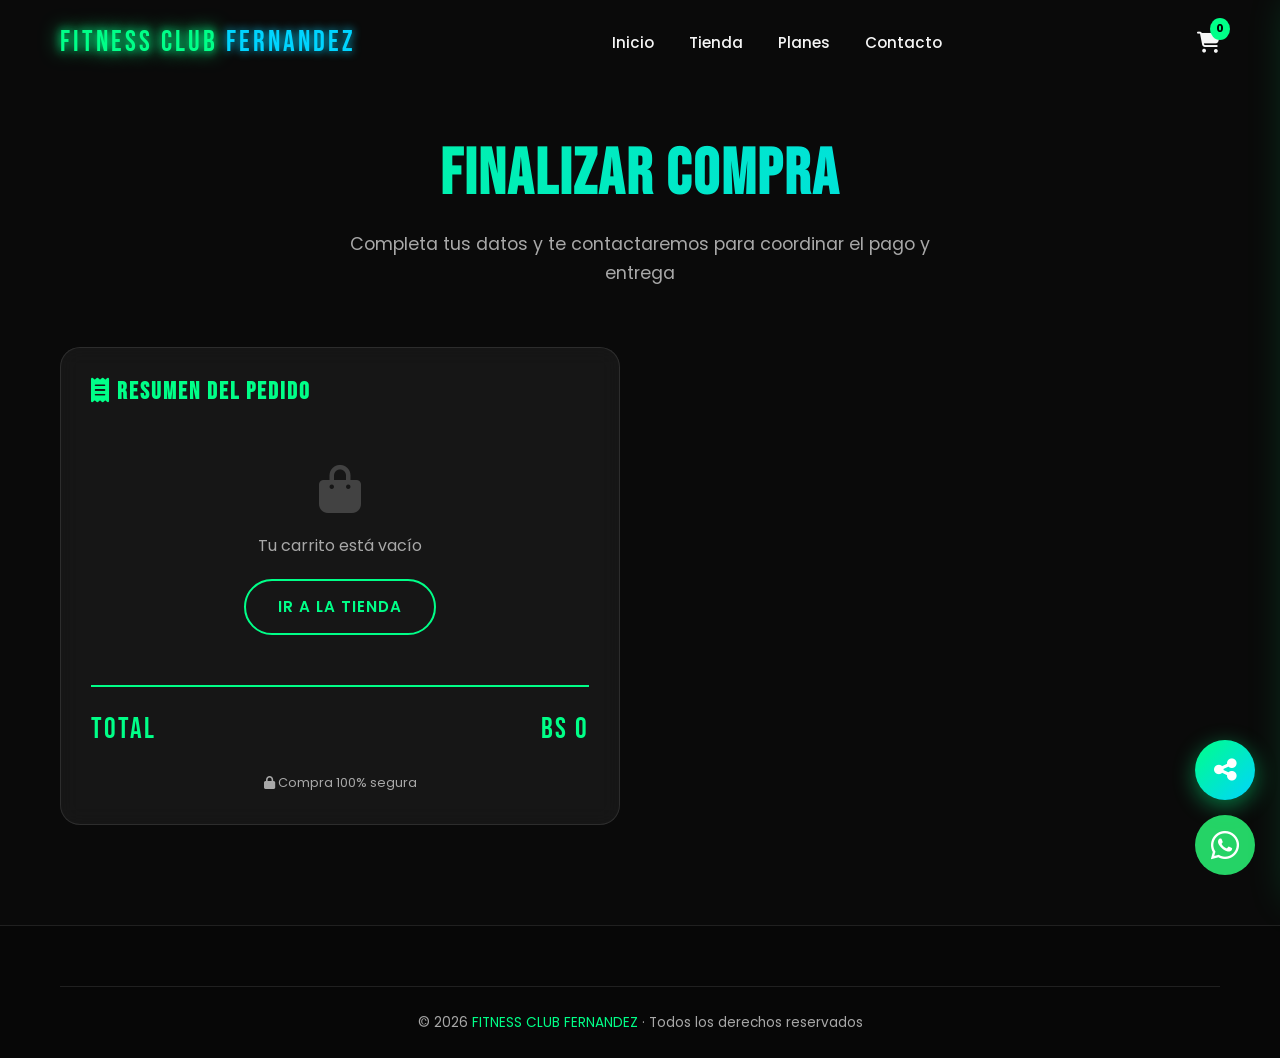
<file: checkout.html>
<!DOCTYPE html>
<html lang="es">
<head>
  <meta charset="UTF-8">
  <meta name="viewport" content="width=device-width, initial-scale=1.0, viewport-fit=cover">
  <title>Finalizar Compra | FITNESS CLUB FERNANDEZ</title>
  <meta name="description" content="Completa tu compra en la tienda Fitness Club Fernandez">
  <meta name="theme-color" content="#00ff88">
  <link rel="icon" type="image/svg+xml" href="assets/favicon.svg">

  <link rel="preconnect" href="https://fonts.googleapis.com">
  <link rel="preconnect" href="https://fonts.gstatic.com" crossorigin>
  <link href="https://fonts.googleapis.com/css2?family=Bebas+Neue&family=Poppins:wght@300;400;500;600;700&display=swap" rel="stylesheet">
  <link rel="stylesheet" href="https://cdnjs.cloudflare.com/ajax/libs/font-awesome/6.5.1/css/all.min.css">

  <link rel="stylesheet" href="css/style.css?v=julio2026">
  <link rel="stylesheet" href="css/components.css?v=julio2026">
  <link rel="stylesheet" href="css/responsive.css?v=julio2026">
</head>
<body>

  <nav class="navbar scrolled" id="navbar">
    <div class="container nav-wrap">
      <a href="index.html" class="logo">FITNESS CLUB <span>FERNANDEZ</span></a>
      <ul class="nav-links" id="navLinks">
        <li><a href="index.html">Inicio</a></li>
        <li><a href="tienda.html">Tienda</a></li>
        <li><a href="index.html#planes">Planes</a></li>
        <li><a href="index.html#contacto">Contacto</a></li>
      </ul>
      <div class="nav-right">
        <div class="cart-icon" id="cartIcon" role="button" aria-label="Carrito">
          <i class="fas fa-shopping-cart"></i>
          <span class="cart-badge" id="cartBadge">0</span>
        </div>
        <i class="fas fa-bars menu-toggle" id="menuToggle" role="button" aria-label="Menú"></i>
      </div>
    </div>
  </nav>

  <section class="section" style="padding-top:140px">
    <div class="container">
      <h2 class="section-title reveal active">Finalizar Compra</h2>
      <p class="section-subtitle reveal active">Completa tus datos y te contactaremos para coordinar el pago y entrega</p>

      <div class="checkout-grid">

        <!-- Formulario -->
        <form class="contact-form" id="checkoutForm" novalidate>
          <h3 style="color:var(--neon-green);margin-bottom:20px;font-size:1.5rem">Datos del Cliente</h3>

          <div class="form-group">
            <label for="name">Nombre completo *</label>
            <input type="text" id="name" data-validate="name" required>
            <div class="form-error">Ingresa tu nombre completo</div>
          </div>

          <div class="form-group">
            <label for="phone">Teléfono / WhatsApp *</label>
            <input type="tel" id="phone" data-validate="phone" required>
            <div class="form-error">Solo números, entre 7 y 15 dígitos</div>
          </div>

          <div class="form-group">
            <label for="email">Email *</label>
            <input type="email" id="email" data-validate="email" required>
            <div class="form-error">Email inválido</div>
          </div>

          <div class="form-group">
            <label for="address">Dirección de entrega *</label>
            <input type="text" id="address" data-validate="address" required placeholder="Zona, calle, número, referencia">
            <div class="form-error">Ingresa una dirección válida</div>
          </div>

          <div class="form-group">
            <label>Método de pago *</label>
            <div class="payment-methods">
              <label class="payment-method">
                <input type="radio" name="payment" value="qr" style="display:none">
                <i class="fas fa-qrcode"></i><span>QR</span>
              </label>
              <label class="payment-method">
                <input type="radio" name="payment" value="transferencia" style="display:none">
                <i class="fas fa-university"></i><span>Transferencia</span>
              </label>
              <label class="payment-method">
                <input type="radio" name="payment" value="efectivo" style="display:none">
                <i class="fas fa-money-bill-wave"></i><span>Efectivo</span>
              </label>
              <label class="payment-method">
                <input type="radio" name="payment" value="tarjeta" style="display:none">
                <i class="far fa-credit-card"></i><span>Tarjeta</span>
              </label>
            </div>
            <input type="hidden" id="payment" data-validate="payment" required>
            <div class="form-error" id="paymentError">Selecciona un método de pago</div>
          </div>

          <div class="form-group">
            <label for="notes">Notas adicionales</label>
            <textarea id="notes" placeholder="Instrucciones especiales de entrega..."></textarea>
          </div>

          <button type="submit" class="btn btn-primary" style="width:100%">
            <i class="fab fa-whatsapp"></i> Confirmar pedido por WhatsApp
          </button>
          <div class="form-success" id="formSuccess">
            <i class="fas fa-check-circle"></i> ¡Pedido enviado! Te contactaremos por WhatsApp.
          </div>
        </form>

        <!-- Resumen del pedido -->
        <div class="checkout-summary">
          <h3><i class="fas fa-receipt"></i> Resumen del Pedido</h3>
          <div id="checkoutItems"></div>
          <div class="checkout-total">
            <span>TOTAL</span>
            <span id="checkoutTotal">Bs 0</span>
          </div>
          <p style="color:var(--text-dim);font-size:.8rem;margin-top:20px;text-align:center">
            <i class="fas fa-lock"></i> Compra 100% segura
          </p>
        </div>

      </div>
    </div>
  </section>

  <footer>
    <div class="container">
      <div class="footer-bottom">
        © 2026 <span style="color:var(--neon-green)">FITNESS CLUB FERNANDEZ</span> · Todos los derechos reservados
      </div>
    </div>
  </footer>

  <a href="https://wa.me/59168466609?text=Quisiera%20m%C3%A1s%20informaci%C3%B3n%20sobre%20las%20clases.%20Gracias" target="_blank" rel="noopener" class="whatsapp-float" aria-label="WhatsApp">
    <i class="fab fa-whatsapp"></i>
    <span class="tooltip">¡Escríbenos!</span>
  </a>

  <!-- CART MODAL -->
  <div class="cart-overlay" id="cartOverlay"></div>
  <div class="cart-modal" id="cartModal">
    <div class="cart-header">
      <h3><i class="fas fa-shopping-cart"></i> Tu Carrito</h3>
      <span class="cart-close" id="cartClose" role="button"><i class="fas fa-times"></i></span>
    </div>
    <div class="cart-body" id="cartBody"></div>
    <div class="cart-footer">
      <div class="cart-total"><span>Total:</span><strong id="cartTotal">Bs 0</strong></div>
      <button class="cart-checkout" id="checkoutBtn" disabled style="opacity:.5;cursor:not-allowed">Ya estás en checkout</button>
    </div>
  </div>

  <script src="js/main.js?v=julio2026"></script>
  <script src="js/cart.js?v=julio2026"></script>
  <script src="js/validation.js?v=julio2026"></script>
  <script src="js/whatsapp.js?v=julio2026"></script>
  <script src="js/share.js?v=julio2026"></script>

  <!-- Script específico del checkout -->
  <script>
    document.addEventListener('DOMContentLoaded', () => {
      const cart = window.FCFCart.getAll();
      const itemsEl = document.getElementById('checkoutItems');
      const totalEl = document.getElementById('checkoutTotal');

      // Si carrito vacío, redirigir
      if (cart.length === 0) {
        itemsEl.innerHTML = `
          <div style="text-align:center;padding:40px 20px;color:var(--text-dim)">
            <i class="fas fa-shopping-bag" style="font-size:3rem;opacity:.3;margin-bottom:20px;display:block"></i>
            <p>Tu carrito está vacío</p>
            <a href="tienda.html" class="btn btn-outline" style="margin-top:20px">Ir a la tienda</a>
          </div>`;
        totalEl.textContent = 'Bs 0';
        document.getElementById('checkoutForm').style.display = 'none';
      } else {
        itemsEl.innerHTML = cart.map(i => `
          <div class="checkout-item">
            <span>${i.name} × ${i.qty}</span>
            <strong>Bs ${i.price * i.qty}</strong>
          </div>
        `).join('');
        totalEl.textContent = `Bs ${window.FCFCart.getTotal()}`;
      }

      // Manejo métodos de pago
      document.querySelectorAll('.payment-method').forEach(m => {
        m.addEventListener('click', () => {
          document.querySelectorAll('.payment-method').forEach(x => x.classList.remove('selected'));
          m.classList.add('selected');
          const radio = m.querySelector('input');
          radio.checked = true;
          document.getElementById('payment').value = radio.value;
          document.getElementById('payment').closest('.form-group')?.classList.remove('error');
        });
      });

      // Envío del formulario → WhatsApp
      window.FCFValidation.setupFormValidation('checkoutForm', form => {
        const name = document.getElementById('name').value;
        const phone = document.getElementById('phone').value;
        const email = document.getElementById('email').value;
        const address = document.getElementById('address').value;
        const payment = document.getElementById('payment').value;
        const notes = document.getElementById('notes').value;

        const items = cart.map(i => `• ${i.name} × ${i.qty} = Bs ${i.price * i.qty}`).join('\n');
        const total = window.FCFCart.getTotal();

        // Construir el mensaje con saltos de línea reales y codificar TODO junto una sola vez
        const rawMsg =
          `*NUEVO PEDIDO - Fitness Club Fernandez*\n\n` +
          `*Cliente:* ${name}\n` +
          `*Teléfono:* ${phone}\n` +
          `*Email:* ${email}\n` +
          `*Dirección:* ${address}\n` +
          `*Pago:* ${payment}\n\n` +
          `*Productos:*\n${items}\n\n` +
          `*TOTAL: Bs ${total}*\n\n` +
          (notes ? `*Notas:* ${notes}` : '');
        const msg = encodeURIComponent(rawMsg);

        const successMsg = document.getElementById('formSuccess');
        successMsg.classList.add('show');

        setTimeout(() => {
          // Selector: el cliente elige a qué asesora enviar el pedido.
          // El carrito se vacía solo cuando confirma un contacto.
          window.FCFWhatsApp.open(rawMsg, () => window.FCFCart.clear());
        }, 800);
      });
    });
  </script>
</body>
</html>
</file>
<file: css/style.css>
/* =========================================
   FITNESS CLUB FERNANDEZ - Base Styles
   Variables, reset, tipografía, utilidades
========================================= */

/* Reset */
*,*::before,*::after{margin:0;padding:0;box-sizing:border-box}

/* Variables */
:root{
  --bg:#0a0a0a;
  --bg-2:#111;
  --bg-3:#080808;
  --neon-green:#00ff88;
  --neon-blue:#00d4ff;
  --neon-pink:#ff00ff;
  --text:#f5f5f5;
  --text-dim:#a8a8a8;
  --glass:rgba(255,255,255,.05);
  --glass-border:rgba(255,255,255,.1);
  --shadow-green:0 0 20px rgba(0,255,136,.5);
  --shadow-blue:0 0 20px rgba(0,212,255,.5);
  --danger:#ff4444;
  --whatsapp:#25D366;
}

/* Base */
html{scroll-behavior:smooth;overflow-x:hidden}
body{
  font-family:'Poppins',sans-serif;
  background:var(--bg);
  color:var(--text);
  overflow-x:hidden;
  width:100%;
  max-width:100%;
  line-height:1.6;
}
h1,h2,h3,h4{font-family:'Bebas Neue',sans-serif;letter-spacing:2px;line-height:1.1}
a{color:inherit;text-decoration:none}
img{max-width:100%;display:block}
button{font-family:inherit;cursor:pointer;border:none;background:none;color:inherit}
ul{list-style:none}

/* Scrollbar */
::-webkit-scrollbar{width:10px}
::-webkit-scrollbar-track{background:#0a0a0a}
::-webkit-scrollbar-thumb{background:linear-gradient(var(--neon-green),var(--neon-blue));border-radius:5px}

/* Utilidades / layout */
.container{max-width:1200px;margin:0 auto;padding:0 20px}
.section{padding:100px 0;position:relative}
.section-alt{background:var(--bg-3)}

.section-title{
  font-size:clamp(2.5rem,5vw,4rem);
  text-align:center;
  margin-bottom:20px;
  background:linear-gradient(90deg,var(--neon-green),var(--neon-blue));
  -webkit-background-clip:text;background-clip:text;
  -webkit-text-fill-color:transparent;
}
.section-subtitle{
  text-align:center;color:var(--text-dim);
  font-size:1.1rem;margin-bottom:60px;
  max-width:600px;margin-left:auto;margin-right:auto;
}

/* Animaciones globales */
@keyframes fadeIn{from{opacity:0;transform:translateY(20px)}to{opacity:1;transform:translateY(0)}}
@keyframes float{0%,100%{transform:translateY(0)}50%{transform:translateY(-10px)}}
@keyframes shine{to{background-position:200% center}}
@keyframes bounce{0%,100%{transform:translate(-50%,0)}50%{transform:translate(-50%,-15px)}}
@keyframes cursor-blink{0%,49%{opacity:1}50%,100%{opacity:0}}
@keyframes blink{
  0%,100%{box-shadow:0 0 15px var(--neon-green)}
  50%{box-shadow:0 0 30px var(--neon-blue),0 0 50px var(--neon-green)}
}
@keyframes pulse{
  0%{box-shadow:0 0 0 0 rgba(0,255,136,.7)}
  70%{box-shadow:0 0 0 25px rgba(0,255,136,0)}
  100%{box-shadow:0 0 0 0 rgba(0,255,136,0)}
}
@keyframes waPulse{
  0%{box-shadow:0 0 0 0 rgba(37,211,102,.7)}
  70%{box-shadow:0 0 0 20px rgba(37,211,102,0)}
  100%{box-shadow:0 0 0 0 rgba(37,211,102,0)}
}
@keyframes starPop{from{transform:scale(0)}to{transform:scale(1)}}

/* Reveal animations - Progressive enhancement:
   Solo ocultamos si JS está cargado (html.js).
   Si el JS falla, el contenido sigue visible. */
.reveal,.reveal-left,.reveal-right{transition:opacity .8s ease,transform .8s ease}
html.js .reveal{opacity:0;transform:translateY(40px)}
html.js .reveal-left{opacity:0;transform:translateX(-50px)}
html.js .reveal-right{opacity:0;transform:translateX(50px)}
html.js .reveal.active,
html.js .reveal-left.active,
html.js .reveal-right.active{opacity:1;transform:translate(0,0)}
</file>
<file: css/components.css>
/* =========================================
   FITNESS CLUB FERNANDEZ - Components
   Botones, Navbar, Hero, Cards, Modals, etc.
========================================= */

/* ============ SELECTOR WHATSAPP ============ */
.wa-chooser{
  position:fixed;inset:0;z-index:3000;
  display:flex;align-items:center;justify-content:center;
  background:rgba(0,0,0,.75);backdrop-filter:blur(6px);
  opacity:0;visibility:hidden;transition:opacity .3s ease,visibility .3s ease;
  padding:20px;
}
.wa-chooser.open{opacity:1;visibility:visible}
.wa-chooser-box{
  width:100%;max-width:400px;
  background:#0d0d0d;border:1px solid var(--glass-border,rgba(255,255,255,.1));
  border-radius:18px;overflow:hidden;
  box-shadow:0 20px 60px rgba(0,0,0,.6);
  transform:translateY(20px) scale(.97);transition:transform .3s ease;
}
.wa-chooser.open .wa-chooser-box{transform:translateY(0) scale(1)}
.wa-chooser-head{
  display:flex;align-items:center;justify-content:space-between;
  padding:18px 20px;border-bottom:1px solid var(--glass-border,rgba(255,255,255,.08));
}
.wa-chooser-head h3{font-size:1.1rem;color:var(--neon-green,#00ff88);display:flex;align-items:center;gap:8px}
.wa-chooser-close{font-size:1.6rem;line-height:1;color:var(--text-dim,#888);cursor:pointer;transition:.2s}
.wa-chooser-close:hover{color:#fff}
.wa-chooser-list{padding:12px}
.wa-contact{
  width:100%;display:flex;align-items:center;gap:14px;
  background:rgba(255,255,255,.03);border:1px solid var(--glass-border,rgba(255,255,255,.08));
  border-radius:12px;padding:14px 16px;margin-bottom:10px;cursor:pointer;
  transition:.25s;text-align:left;
}
.wa-contact:last-child{margin-bottom:0}
.wa-contact:hover{
  background:rgba(0,255,136,.08);border-color:var(--neon-green,#00ff88);
  transform:translateX(3px);
}
.wa-contact-icon{
  width:44px;height:44px;flex-shrink:0;border-radius:50%;
  background:#25D366;color:#fff;font-size:1.3rem;
  display:flex;align-items:center;justify-content:center;
}
.wa-contact-info{display:flex;flex-direction:column;flex:1;min-width:0}
.wa-contact-name{color:#fff;font-weight:600;font-size:1rem}
.wa-contact-number{color:var(--text-dim,#888);font-size:.85rem}
.wa-contact-arrow{color:var(--neon-green,#00ff88);font-size:.9rem}

/* ============ BOTONES ============ */
.btn{
  display:inline-block;padding:14px 32px;
  border-radius:50px;font-weight:600;
  text-transform:uppercase;letter-spacing:1px;
  transition:.3s;cursor:pointer;font-size:.95rem;
}
.btn-primary{
  background:linear-gradient(90deg,var(--neon-green),var(--neon-blue));
  color:#000;box-shadow:var(--shadow-green);
}
.btn-primary:hover{transform:translateY(-3px);box-shadow:0 0 30px rgba(0,255,136,.8)}
.btn-outline{
  border:2px solid var(--neon-green);
  color:var(--neon-green);
  background:transparent;
}
.btn-outline:hover{background:var(--neon-green);color:#000;box-shadow:var(--shadow-green)}
.btn-pulse{animation:pulse 2s infinite}

/* ============ NAVBAR ============ */
.navbar{
  position:fixed;top:0;left:0;width:100%;
  padding:20px 0;z-index:1000;
  transition:.3s ease;
  background:transparent;
}
.navbar.scrolled{
  background:rgba(10,10,10,.95);
  backdrop-filter:blur(10px);
  padding:14px 0;
  box-shadow:0 2px 30px rgba(0,255,136,.2);
}
.nav-wrap{display:flex;align-items:center;justify-content:space-between}
.logo{
  font-family:'Bebas Neue',sans-serif;
  font-size:1.8rem;letter-spacing:3px;
  color:var(--neon-green);
  text-shadow:0 0 10px var(--neon-green),0 0 20px var(--neon-green);
}
.logo span{color:var(--neon-blue);text-shadow:0 0 10px var(--neon-blue)}
.nav-links{display:flex;gap:35px}
.nav-links a{font-weight:500;font-size:.95rem;position:relative;transition:.3s}
.nav-links a::after{
  content:'';position:absolute;bottom:-6px;left:0;
  width:0;height:2px;
  background:linear-gradient(90deg,var(--neon-green),var(--neon-blue));
  transition:.3s;box-shadow:var(--shadow-green);
}
.nav-links a:hover,.nav-links a.active{color:var(--neon-green)}
.nav-links a:hover::after,.nav-links a.active::after{width:100%}
.nav-cta{
  padding:10px 22px;border-radius:50px;
  background:linear-gradient(90deg,var(--neon-green),var(--neon-blue));
  color:#000;font-weight:700;font-size:.85rem;
  text-transform:uppercase;letter-spacing:1px;
  animation:blink 2s infinite;
}
.cart-icon{position:relative;font-size:1.3rem;color:var(--text);cursor:pointer;transition:.3s}
.cart-icon:hover{color:var(--neon-green);text-shadow:var(--shadow-green)}
.cart-badge{
  position:absolute;top:-8px;right:-10px;
  background:var(--neon-green);color:#000;
  font-size:.7rem;font-weight:700;
  padding:2px 6px;border-radius:50%;
  min-width:18px;text-align:center;
}
.nav-right{display:flex;align-items:center;gap:25px}
.menu-toggle{display:none;font-size:1.5rem;cursor:pointer;color:var(--neon-green)}

/* ============ HERO ============ */
.hero{
  min-height:100vh;
  display:flex;align-items:center;justify-content:center;
  position:relative;overflow:hidden;
  background:radial-gradient(ellipse at top,#0a1a14 0%,#0a0a0a 50%,#000 100%);
}
#particles-canvas{position:absolute;top:0;left:0;width:100%;height:100%;z-index:1}
.hero-content{position:relative;z-index:2;text-align:center;padding:0 20px;max-width:1000px}
.hero h1{
  font-size:clamp(2.5rem,7vw,6rem);
  margin-bottom:20px;line-height:1;
  background:linear-gradient(90deg,#fff,var(--neon-green),var(--neon-blue),#fff);
  background-size:200% auto;
  -webkit-background-clip:text;background-clip:text;
  -webkit-text-fill-color:transparent;
  animation:shine 4s linear infinite;
}
.hero .typed{display:inline-block;min-height:1.2em}
.hero .cursor{
  display:inline-block;width:4px;background:var(--neon-green);
  margin-left:5px;animation:cursor-blink 1s infinite;
  box-shadow:var(--shadow-green);
}
.hero p{
  font-size:clamp(1rem,2vw,1.3rem);
  color:var(--text-dim);
  margin-bottom:40px;max-width:700px;margin-left:auto;margin-right:auto;
}
.hero-cta{display:flex;gap:20px;justify-content:center;flex-wrap:wrap}
.hero-scroll{
  position:absolute;bottom:30px;left:50%;transform:translateX(-50%);
  color:var(--neon-green);font-size:1.5rem;
  animation:bounce 2s infinite;z-index:2;
}

/* ============ STATS ============ */
.stats{
  background:linear-gradient(135deg,#0a0a0a 0%,#0a1a14 100%);
  padding:60px 0;border-top:1px solid var(--glass-border);border-bottom:1px solid var(--glass-border);
}
.stats-grid{display:grid;grid-template-columns:repeat(auto-fit,minmax(200px,1fr));gap:30px;text-align:center}
.stat-item{padding:20px}
.stat-item i{font-size:2.5rem;color:var(--neon-green);margin-bottom:10px;text-shadow:var(--shadow-green)}
.stat-number{
  font-family:'Bebas Neue',sans-serif;font-size:3.5rem;
  background:linear-gradient(90deg,var(--neon-green),var(--neon-blue));
  -webkit-background-clip:text;background-clip:text;
  -webkit-text-fill-color:transparent;
}
.stat-label{color:var(--text-dim);text-transform:uppercase;letter-spacing:2px;font-size:.9rem}

/* ============ FLIP CARDS (CLASES) ============ */
.classes-grid{display:grid;grid-template-columns:repeat(auto-fit,minmax(280px,1fr));gap:30px}
.flip-card{height:380px;perspective:1500px}
.flip-inner{
  position:relative;width:100%;height:100%;
  transition:transform .8s cubic-bezier(.4,.2,.2,1);
  transform-style:preserve-3d;
}
.flip-card:hover .flip-inner{transform:rotateY(180deg)}
.flip-front,.flip-back{
  position:absolute;width:100%;height:100%;
  backface-visibility:hidden;border-radius:20px;padding:30px;
  display:flex;flex-direction:column;justify-content:center;align-items:center;
  text-align:center;background:var(--glass);
  backdrop-filter:blur(10px);border:1px solid var(--glass-border);
}
.flip-front{background:linear-gradient(135deg,rgba(0,255,136,.05),rgba(0,212,255,.05))}
.flip-back{
  transform:rotateY(180deg);
  background:linear-gradient(135deg,rgba(0,255,136,.15),rgba(0,212,255,.15));
  border-color:var(--neon-green);box-shadow:var(--shadow-green);
}
.flip-front i{font-size:5rem;color:var(--neon-green);margin-bottom:20px;text-shadow:var(--shadow-green);animation:float 3s ease-in-out infinite}
.flip-front h3{font-size:2rem;color:var(--text);margin-bottom:10px}
.flip-front p{color:var(--text-dim);font-size:.95rem}
.flip-back h3{font-size:1.8rem;color:var(--neon-green);margin-bottom:20px}
.flip-back .info-row{
  display:flex;justify-content:space-between;width:100%;
  padding:8px 0;border-bottom:1px solid var(--glass-border);font-size:.9rem;
}
.flip-back .info-row:last-child{border:none}
.flip-back .info-row span:first-child{color:var(--text-dim)}
.flip-back .info-row span:last-child{color:var(--neon-blue);font-weight:600}

/* ============ HORARIO ============ */
.schedule-filters{display:flex;gap:12px;justify-content:center;flex-wrap:wrap;margin-bottom:40px}
.filter-btn{
  padding:10px 24px;border:2px solid var(--glass-border);border-radius:50px;
  color:var(--text-dim);font-weight:500;font-size:.9rem;transition:.3s;
}
.filter-btn:hover,.filter-btn.active{border-color:var(--neon-green);color:var(--neon-green);box-shadow:var(--shadow-green)}
.schedule-grid{
  display:grid;grid-template-columns:80px repeat(7,1fr);gap:8px;
  background:var(--glass);backdrop-filter:blur(10px);
  border:1px solid var(--glass-border);border-radius:20px;
  padding:20px;overflow-x:auto;
}
.schedule-cell{padding:14px 8px;text-align:center;font-size:.85rem;border-radius:8px;transition:.3s;min-width:80px}
.schedule-cell.header{
  background:linear-gradient(135deg,rgba(0,255,136,.1),rgba(0,212,255,.1));
  font-family:'Bebas Neue',sans-serif;letter-spacing:2px;font-size:1rem;color:var(--neon-green);
}
.schedule-cell.time{background:rgba(255,255,255,.03);font-weight:600;color:var(--neon-blue);font-size:.8rem;text-transform:uppercase}
.schedule-cell.class-cell{background:rgba(255,255,255,.03);cursor:pointer;font-size:.75rem}
.schedule-cell.class-cell:hover{
  background:linear-gradient(135deg,var(--neon-green),var(--neon-blue));
  color:#000;font-weight:700;transform:scale(1.05);box-shadow:var(--shadow-green);
}
.schedule-cell.empty{background:transparent;color:#333}
.schedule-cell.hidden{opacity:.15;pointer-events:none}
.class-zumba{border-left:3px solid var(--neon-pink)}
.class-aerobic{border-left:3px solid var(--neon-blue)}
.class-fitness{border-left:3px solid var(--neon-green)}
.class-funcional{border-left:3px solid #ffaa00}

/* ============ TIENDA (PRODUCT CARDS) ============ */
.shop-grid{display:grid;grid-template-columns:repeat(auto-fill,minmax(250px,1fr));gap:25px}
.product-card{
  background:var(--glass);backdrop-filter:blur(10px);
  border:1px solid var(--glass-border);border-radius:20px;
  overflow:hidden;transition:.3s;display:flex;flex-direction:column;
}
.product-card:hover{transform:translateY(-8px);border-color:var(--neon-green);box-shadow:0 10px 40px rgba(0,255,136,.2)}
.product-img{height:200px;background:#111;display:flex;align-items:center;justify-content:center;position:relative;overflow:hidden}
.product-img img{width:100%;height:100%;object-fit:cover;transition:.5s}
.product-card:hover .product-img img{transform:scale(1.1)}
.product-badge{
  position:absolute;top:12px;left:12px;background:var(--neon-green);color:#000;
  padding:4px 10px;border-radius:50px;font-size:.7rem;font-weight:700;
  text-transform:uppercase;letter-spacing:1px;
}
.product-body{padding:20px;flex:1;display:flex;flex-direction:column}
.product-cat{font-size:.7rem;color:var(--neon-blue);text-transform:uppercase;letter-spacing:2px;margin-bottom:6px}
.product-name{font-size:1.15rem;font-weight:600;margin-bottom:8px;color:var(--text)}
.product-desc{font-size:.85rem;color:var(--text-dim);margin-bottom:15px;flex:1}
.product-price{
  font-family:'Bebas Neue',sans-serif;font-size:1.6rem;color:var(--neon-green);
  letter-spacing:2px;margin-bottom:12px;
}
.product-price small{font-size:.9rem;color:var(--text-dim)}
.btn-add{
  width:100%;padding:11px;border-radius:50px;background:transparent;
  border:2px solid var(--neon-green);color:var(--neon-green);
  font-weight:600;font-size:.85rem;text-transform:uppercase;letter-spacing:1px;transition:.3s;
}
.btn-add:hover{background:var(--neon-green);color:#000;box-shadow:var(--shadow-green)}

/* ============ PLANES ============ */
.plans-grid{display:grid;grid-template-columns:repeat(auto-fit,minmax(280px,1fr));gap:30px;align-items:stretch}
.plan-card{
  background:var(--glass);backdrop-filter:blur(10px);
  border:1px solid var(--glass-border);border-radius:20px;padding:40px 30px;
  text-align:center;transition:.4s;position:relative;display:flex;flex-direction:column;
}
.plan-card:hover{transform:translateY(-15px);border-color:var(--neon-green);box-shadow:0 20px 50px rgba(0,255,136,.25)}
.plan-card.featured{
  border:2px solid var(--neon-green);
  background:linear-gradient(135deg,rgba(0,255,136,.08),rgba(0,212,255,.08));
  box-shadow:var(--shadow-green);transform:scale(1.03);
}
.plan-card.featured:hover{transform:scale(1.03) translateY(-15px)}
.plan-badge{
  position:absolute;top:-12px;left:50%;transform:translateX(-50%);
  background:linear-gradient(90deg,var(--neon-green),var(--neon-blue));
  color:#000;padding:6px 18px;border-radius:50px;
  font-size:.75rem;font-weight:700;text-transform:uppercase;letter-spacing:2px;
}
.plan-name{font-size:2rem;color:var(--text);margin-bottom:10px}
.plan-desc{color:var(--text-dim);font-size:.9rem;margin-bottom:25px}
.plan-price{
  font-family:'Bebas Neue',sans-serif;font-size:4rem;
  background:linear-gradient(90deg,var(--neon-green),var(--neon-blue));
  -webkit-background-clip:text;background-clip:text;
  -webkit-text-fill-color:transparent;line-height:1;margin-bottom:8px;
}
.plan-price small{font-size:1rem;color:var(--text-dim);-webkit-text-fill-color:var(--text-dim)}
.plan-period{color:var(--text-dim);font-size:.85rem;margin-bottom:30px}
.plan-features{text-align:left;margin-bottom:30px;flex:1}
.plan-features li{padding:10px 0;color:var(--text-dim);font-size:.9rem;display:flex;align-items:center;gap:10px}
.plan-features li i{color:var(--neon-green);text-shadow:var(--shadow-green);font-size:.9rem}
.plan-features li.disabled{opacity:.4;text-decoration:line-through}
.plan-features li.disabled i{color:#555;text-shadow:none}

/* ---- Pago por sesión (clase suelta) ---- */
.dropin-banner{
  margin-top:40px;display:flex;align-items:center;gap:30px;flex-wrap:wrap;
  background:linear-gradient(135deg,rgba(0,255,136,.09),rgba(0,212,255,.05));
  border:1px solid var(--neon-green);border-radius:20px;
  padding:30px 35px;position:relative;overflow:hidden;
  box-shadow:0 12px 40px rgba(0,0,0,.35);
}
.dropin-icon{
  width:70px;height:70px;flex-shrink:0;border-radius:50%;
  background:var(--neon-green);color:#000;font-size:1.8rem;
  display:flex;align-items:center;justify-content:center;
  box-shadow:0 0 25px rgba(0,255,136,.5);
}
.dropin-info{flex:1;min-width:240px}
.dropin-tag{
  display:inline-block;background:rgba(0,255,136,.15);color:var(--neon-green);
  font-size:.72rem;font-weight:600;text-transform:uppercase;letter-spacing:1px;
  padding:5px 13px;border-radius:50px;margin-bottom:12px;
}
.dropin-info h3{font-size:1.6rem;color:var(--text,#fff);margin-bottom:8px}
.dropin-info p{color:var(--text-dim);font-size:.95rem;max-width:440px;line-height:1.5}
.dropin-price{
  display:flex;flex-direction:column;align-items:center;gap:10px;
  text-align:center;min-width:200px;
}
.dropin-free{color:var(--neon-green);font-weight:600;font-size:.95rem}
.dropin-amount{
  font-family:'Bebas Neue',sans-serif;font-size:3rem;line-height:1;color:var(--text,#fff);
}
.dropin-amount small{font-size:1rem;color:var(--text-dim);font-weight:400}
.dropin-price .btn{width:100%}

/* ============ GALERÍA ============ */
.gallery-wrap{position:relative;border-radius:20px;overflow:hidden;border:1px solid var(--glass-border)}
.gallery-track{display:flex;transition:transform .6s ease}
.gallery-slide{
  min-width:100%;height:500px;position:relative;
  display:flex;align-items:center;justify-content:center;
  overflow:hidden;background:#080808;
}
/* Fondo borroso con la misma imagen para rellenar los lados */
.gallery-slide::before{
  content:'';position:absolute;inset:0;
  background:var(--slide-bg) center/cover no-repeat;
  filter:blur(28px) brightness(.45);
  transform:scale(1.15);z-index:0;
}
/* Imagen completa, sin recortes, centrada */
.gallery-slide img{
  position:relative;z-index:1;
  max-width:100%;max-height:100%;width:auto;height:auto;
  object-fit:contain;
  box-shadow:0 10px 40px rgba(0,0,0,.5);
}
.gallery-caption{
  position:absolute;bottom:0;left:0;right:0;z-index:2;
  background:linear-gradient(transparent,rgba(0,0,0,.9));padding:30px;
}
.gallery-caption h3{font-size:2rem;color:var(--neon-green);margin-bottom:5px}
.gallery-caption p{color:var(--text-dim)}
.gallery-arrow{
  position:absolute;top:50%;transform:translateY(-50%);
  width:50px;height:50px;border-radius:50%;
  background:rgba(0,0,0,.6);backdrop-filter:blur(10px);
  border:1px solid var(--neon-green);color:var(--neon-green);
  font-size:1.2rem;cursor:pointer;transition:.3s;z-index:5;
  display:flex;align-items:center;justify-content:center;
}
.gallery-arrow:hover{background:var(--neon-green);color:#000;box-shadow:var(--shadow-green)}
.gallery-arrow.prev{left:20px}
.gallery-arrow.next{right:20px}
.gallery-dots{display:flex;justify-content:center;gap:10px;margin-top:20px}
.gallery-dot{width:12px;height:12px;border-radius:50%;background:var(--glass-border);cursor:pointer;transition:.3s}
.gallery-dot.active{background:var(--neon-green);box-shadow:var(--shadow-green);width:30px;border-radius:6px}

/* ============ TESTIMONIOS ============ */
.testimonials-wrap{position:relative;max-width:800px;margin:0 auto}
.testimonial-track{overflow:hidden}
.testimonial-slide{
  display:none;text-align:center;padding:40px 30px;
  background:var(--glass);backdrop-filter:blur(10px);
  border:1px solid var(--glass-border);border-radius:20px;
  animation:fadeIn .6s ease;
}
.testimonial-slide.active{display:block}
.testimonial-avatar{
  width:90px;height:90px;border-radius:50%;margin:0 auto 20px;
  border:3px solid var(--neon-green);box-shadow:var(--shadow-green);overflow:hidden;
}
.testimonial-avatar img{width:100%;height:100%;object-fit:cover}
.testimonial-stars{color:#ffd700;margin-bottom:15px;font-size:1.1rem}
.testimonial-stars i{margin:0 2px;animation:starPop .3s ease}
.testimonial-text{font-size:1.1rem;color:var(--text);font-style:italic;margin-bottom:20px;line-height:1.7}
.testimonial-name{font-family:'Bebas Neue',sans-serif;font-size:1.4rem;color:var(--neon-green);letter-spacing:2px}
.testimonial-role{color:var(--text-dim);font-size:.85rem;margin-top:4px}
.testimonial-nav{display:flex;justify-content:center;gap:10px;margin-top:25px}
.test-dot{width:12px;height:12px;border-radius:50%;background:var(--glass-border);cursor:pointer;transition:.3s}
.test-dot.active{background:var(--neon-green);box-shadow:var(--shadow-green);width:30px;border-radius:6px}

/* ============ FORMULARIO CONTACTO ============ */
.contact-grid{display:grid;grid-template-columns:1fr 1fr;gap:50px;align-items:start}
.contact-info h3{font-size:2rem;margin-bottom:20px;color:var(--neon-green)}
.contact-info p{color:var(--text-dim);margin-bottom:25px}
.contact-item{display:flex;align-items:center;gap:15px;margin-bottom:18px}
.contact-item i{
  width:45px;height:45px;border-radius:50%;
  background:var(--glass);border:1px solid var(--neon-green);
  display:flex;align-items:center;justify-content:center;
  color:var(--neon-green);font-size:1.1rem;box-shadow:var(--shadow-green);
}
.contact-form{
  background:var(--glass);backdrop-filter:blur(10px);
  border:1px solid var(--glass-border);border-radius:20px;padding:30px;
}
.form-group{margin-bottom:20px;position:relative}
.form-group label{
  display:block;margin-bottom:8px;color:var(--text-dim);
  font-size:.85rem;text-transform:uppercase;letter-spacing:1px;
}
.form-group input,.form-group select,.form-group textarea{
  width:100%;padding:12px 16px;background:rgba(255,255,255,.03);
  border:1px solid var(--glass-border);border-radius:10px;
  color:var(--text);font-family:inherit;font-size:.95rem;transition:.3s;
}
.form-group input:focus,.form-group select:focus,.form-group textarea:focus{
  outline:none;border-color:var(--neon-green);box-shadow:0 0 15px rgba(0,255,136,.2);
}
.form-group input.invalid,.form-group select.invalid,.form-group textarea.invalid{
  border-color:var(--danger);box-shadow:0 0 10px rgba(255,68,68,.3);
}
.form-group input.valid,.form-group select.valid,.form-group textarea.valid{border-color:var(--neon-green)}
.form-error{color:var(--danger);font-size:.75rem;margin-top:5px;display:none}
.form-group.error .form-error{display:block}
.form-group textarea{resize:vertical;min-height:100px}
.form-success{
  background:linear-gradient(135deg,rgba(0,255,136,.15),rgba(0,212,255,.15));
  border:1px solid var(--neon-green);border-radius:10px;padding:15px;
  color:var(--neon-green);margin-top:15px;text-align:center;display:none;
}
.form-success.show{display:block;animation:fadeIn .4s ease}

/* ============ FOOTER ============ */
footer{background:#070707;padding:60px 0 25px;border-top:1px solid var(--glass-border)}
.footer-grid{display:grid;grid-template-columns:2fr 1fr 1fr 1fr;gap:40px;margin-bottom:40px}
.footer-col h4{font-size:1.3rem;color:var(--neon-green);margin-bottom:20px;letter-spacing:2px}
.footer-col p,.footer-col li{color:var(--text-dim);font-size:.9rem;margin-bottom:10px}
.footer-col li{transition:.3s;cursor:pointer}
.footer-col li:hover{color:var(--neon-green);transform:translateX(5px)}
.footer-col li i{margin-right:8px;color:var(--neon-blue)}
.social-icons{display:flex;gap:12px;margin-top:20px}
.social-icons a{
  width:42px;height:42px;border-radius:50%;
  background:var(--glass);border:1px solid var(--glass-border);
  display:flex;align-items:center;justify-content:center;
  color:var(--text);transition:.3s;
}
.social-icons a:hover{
  background:var(--neon-green);color:#000;border-color:var(--neon-green);
  box-shadow:var(--shadow-green);transform:translateY(-3px);
}
.footer-bottom{text-align:center;padding-top:25px;border-top:1px solid var(--glass-border);color:var(--text-dim);font-size:.85rem}
.footer-bottom span{color:var(--neon-green)}

/* ============ WHATSAPP FLOAT ============ */
.whatsapp-float{
  position:fixed;bottom:calc(25px + env(safe-area-inset-bottom));right:25px;
  width:60px;height:60px;border-radius:50%;
  background:var(--whatsapp);color:#fff;font-size:2rem;
  display:flex;align-items:center;justify-content:center;
  z-index:999;cursor:pointer;text-decoration:none;
  box-shadow:0 0 0 0 rgba(37,211,102,.7);
  animation:waPulse 2s infinite;
}
.whatsapp-float .tooltip{
  position:absolute;right:75px;top:50%;transform:translateY(-50%);
  background:#000;color:var(--neon-green);
  padding:8px 14px;border-radius:8px;
  font-size:.85rem;font-weight:600;white-space:nowrap;
  opacity:0;pointer-events:none;transition:.3s;
  border:1px solid var(--neon-green);
}
.whatsapp-float:hover .tooltip{opacity:1;right:80px}

/* ============ COMPARTIR (redes sociales) ============ */
.share-float{
  position:fixed;bottom:calc(100px + env(safe-area-inset-bottom));right:25px;
  width:60px;height:60px;border-radius:50%;
  border:none;cursor:pointer;z-index:999;color:#fff;font-size:1.6rem;
  display:flex;align-items:center;justify-content:center;
  background:linear-gradient(135deg,var(--neon-green),var(--neon-blue));
  box-shadow:0 6px 22px rgba(0,255,136,.45);
  transition:transform .25s ease,box-shadow .25s ease;
}
.share-float:hover{transform:scale(1.1) rotate(8deg);box-shadow:0 8px 30px rgba(0,212,255,.6)}
.share-float.active{transform:scale(1.05)}
.share-float .share-tooltip{
  position:absolute;right:75px;top:50%;transform:translateY(-50%);
  background:#000;color:var(--neon-green);border:1px solid var(--neon-green);
  padding:8px 14px;border-radius:8px;font-size:.85rem;font-weight:600;white-space:nowrap;
  opacity:0;pointer-events:none;transition:.3s;
}
.share-float:hover .share-tooltip{opacity:1;right:80px}

.share-panel{
  position:fixed;bottom:calc(172px + env(safe-area-inset-bottom));right:25px;z-index:1000;width:240px;
  background:#0d0d0d;border:1px solid var(--glass-border);border-radius:16px;
  padding:14px;box-shadow:0 20px 55px rgba(0,0,0,.65);
  opacity:0;visibility:hidden;transform:translateY(15px) scale(.95);
  transform-origin:bottom right;transition:.25s ease;
}
.share-panel.open{opacity:1;visibility:visible;transform:translateY(0) scale(1)}
.share-panel-title{
  color:var(--neon-green);font-weight:600;font-size:.9rem;
  margin-bottom:12px;padding-bottom:10px;display:flex;align-items:center;gap:8px;
  border-bottom:1px solid var(--glass-border);
}
.share-opts{display:flex;flex-direction:column;gap:8px}
.share-opt{
  display:flex;align-items:center;gap:12px;width:100%;text-align:left;
  padding:9px 10px;border-radius:10px;border:none;cursor:pointer;
  background:rgba(255,255,255,.04);color:#fff;font-size:.9rem;font-weight:500;
  text-decoration:none;font-family:inherit;transition:.2s ease;
}
.share-opt i{
  width:34px;height:34px;flex-shrink:0;border-radius:50%;color:#fff;font-size:1rem;
  display:flex;align-items:center;justify-content:center;
}
.share-opt:hover{transform:translateX(4px)}
.share-opt.wa i{background:#25D366}
.share-opt.fb i{background:#1877F2}
.share-opt.tg i{background:#229ED9}
.share-opt.x i{background:#000;border:1px solid #444}
.share-opt.copy i{background:linear-gradient(135deg,var(--neon-green),var(--neon-blue));color:#000}
.share-opt.more i{background:#333}
.share-opt.wa:hover{background:rgba(37,211,102,.15)}
.share-opt.fb:hover{background:rgba(24,119,242,.15)}
.share-opt.tg:hover{background:rgba(34,158,217,.15)}
.share-opt.x:hover{background:rgba(255,255,255,.1)}
.share-opt.copy:hover{background:rgba(0,255,136,.12)}
.share-opt.more:hover{background:rgba(255,255,255,.08)}

.share-toast{
  position:fixed;bottom:172px;right:95px;z-index:2000;
  background:#0a0a0a;color:var(--neon-green);border:1px solid var(--neon-green);
  padding:10px 16px;border-radius:10px;font-size:.85rem;font-weight:600;
  opacity:0;transform:translateY(10px);transition:.3s;pointer-events:none;
  box-shadow:0 0 20px rgba(0,255,136,.4);
}
.share-toast.show{opacity:1;transform:translateY(0)}

/* ============ CART MODAL ============ */
.cart-modal{
  position:fixed;top:0;right:-400px;
  width:380px;max-width:100%;height:100vh;
  background:#0a0a0a;border-left:1px solid var(--neon-green);
  z-index:1100;transition:right .4s ease;
  display:flex;flex-direction:column;
  box-shadow:-10px 0 40px rgba(0,255,136,.2);
}
.cart-modal.open{right:0}
.cart-header{
  padding:20px;border-bottom:1px solid var(--glass-border);
  display:flex;justify-content:space-between;align-items:center;
}
.cart-header h3{font-size:1.5rem;color:var(--neon-green)}
.cart-close{font-size:1.5rem;cursor:pointer;color:var(--text)}
.cart-close:hover{color:var(--neon-green)}
.cart-body{flex:1;overflow-y:auto;padding:20px}
.cart-empty{text-align:center;color:var(--text-dim);padding:50px 20px}
.cart-empty i{font-size:4rem;margin-bottom:20px;opacity:.3}
.cart-item{
  display:flex;gap:12px;padding:12px;
  background:var(--glass);border-radius:10px;
  margin-bottom:12px;align-items:center;
}
.cart-item-img{width:60px;height:60px;border-radius:8px;overflow:hidden;flex-shrink:0;background:#222}
.cart-item-img img{width:100%;height:100%;object-fit:cover}
.cart-item-info{flex:1;min-width:0}
.cart-item-name{font-size:.9rem;font-weight:500;margin-bottom:3px}
.cart-item-price{color:var(--neon-green);font-size:.85rem}
.cart-item-qty{display:flex;align-items:center;gap:6px;margin-top:4px}
.cart-item-qty button{
  width:22px;height:22px;border-radius:50%;
  background:var(--glass);border:1px solid var(--neon-green);
  color:var(--neon-green);font-size:.7rem;cursor:pointer;
  display:flex;align-items:center;justify-content:center;transition:.2s;
}
.cart-item-qty button:hover{background:var(--neon-green);color:#000}
.cart-item-qty span{color:var(--text);font-size:.85rem;min-width:20px;text-align:center}
.cart-item-remove{color:var(--danger);cursor:pointer;font-size:1rem;padding:6px;transition:.3s}
.cart-item-remove:hover{transform:scale(1.2)}
.cart-footer{padding:20px;border-top:1px solid var(--glass-border)}
.cart-total{display:flex;justify-content:space-between;margin-bottom:15px;font-size:1.1rem}
.cart-total strong{color:var(--neon-green);font-family:'Bebas Neue',sans-serif;font-size:1.6rem;letter-spacing:2px}
.cart-checkout{
  width:100%;padding:14px;
  background:linear-gradient(90deg,var(--neon-green),var(--neon-blue));
  color:#000;font-weight:700;text-transform:uppercase;letter-spacing:1px;
  border-radius:50px;cursor:pointer;transition:.3s;
  text-align:center;text-decoration:none;display:block;
}
.cart-checkout:hover{box-shadow:0 0 30px rgba(0,255,136,.6)}
.cart-overlay{
  position:fixed;inset:0;background:rgba(0,0,0,.6);
  backdrop-filter:blur(5px);z-index:1050;
  opacity:0;pointer-events:none;transition:.3s;
}
.cart-overlay.open{opacity:1;pointer-events:auto}

/* ============ TIMELINE HORARIO ANIMADO ============ */
.timeline-schedule{
  max-width:900px;margin:0 auto;
  position:relative;padding:20px 0;
}
/* Línea central vertical */
.timeline-schedule::before{
  content:'';position:absolute;
  left:50px;top:0;bottom:0;width:3px;
  background:linear-gradient(180deg,var(--neon-green),var(--neon-blue),var(--neon-pink),transparent);
  box-shadow:0 0 15px var(--neon-green);
  animation:timelinePulse 3s ease-in-out infinite;
}
@keyframes timelinePulse{
  0%,100%{box-shadow:0 0 15px var(--neon-green)}
  33%{box-shadow:0 0 20px var(--neon-blue)}
  66%{box-shadow:0 0 20px var(--neon-pink)}
}

.timeline-item{
  position:relative;
  padding-left:110px;
  margin-bottom:30px;
  opacity:0;
  transform:translateX(-40px);
  transition:opacity .8s ease,transform .8s ease;
}
.timeline-item.active{opacity:1;transform:translateX(0)}
.timeline-item:nth-child(2){transition-delay:.15s}
.timeline-item:nth-child(3){transition-delay:.30s}
.timeline-item:nth-child(4){transition-delay:.45s}

/* Marcador circular con hora */
.timeline-marker{
  position:absolute;left:0;top:15px;
  width:100px;height:100px;
  border-radius:50%;
  display:flex;flex-direction:column;
  align-items:center;justify-content:center;
  background:radial-gradient(circle,rgba(0,255,136,.15) 0%,rgba(10,10,10,.9) 70%);
  border:2px solid var(--neon-green);
  box-shadow:0 0 25px rgba(0,255,136,.4),inset 0 0 15px rgba(0,255,136,.1);
  z-index:2;
  animation:markerPulse 2.5s ease-in-out infinite;
}
@keyframes markerPulse{
  0%,100%{box-shadow:0 0 25px rgba(0,255,136,.4),inset 0 0 15px rgba(0,255,136,.1);transform:scale(1)}
  50%{box-shadow:0 0 40px rgba(0,255,136,.7),inset 0 0 25px rgba(0,255,136,.2);transform:scale(1.05)}
}
.timeline-marker .hour{
  font-family:'Bebas Neue',sans-serif;
  font-size:1.9rem;color:var(--neon-green);
  letter-spacing:2px;line-height:1;
  text-shadow:0 0 10px var(--neon-green);
}
.timeline-marker .period{
  font-size:.65rem;color:var(--text-dim);
  letter-spacing:2px;font-weight:600;
  text-transform:uppercase;margin-top:3px;
}

/* Variantes de color por clase */
.timeline-item.zumba .timeline-marker{
  border-color:var(--neon-pink);
  background:radial-gradient(circle,rgba(255,0,255,.15) 0%,rgba(10,10,10,.9) 70%);
  box-shadow:0 0 25px rgba(255,0,255,.4),inset 0 0 15px rgba(255,0,255,.1);
  animation:markerPulsePink 2.5s ease-in-out infinite;
}
.timeline-item.zumba .timeline-marker .hour{color:var(--neon-pink);text-shadow:0 0 10px var(--neon-pink)}
@keyframes markerPulsePink{
  0%,100%{box-shadow:0 0 25px rgba(255,0,255,.4),inset 0 0 15px rgba(255,0,255,.1);transform:scale(1)}
  50%{box-shadow:0 0 40px rgba(255,0,255,.7),inset 0 0 25px rgba(255,0,255,.2);transform:scale(1.05)}
}
.timeline-item.aerobic .timeline-marker{
  border-color:var(--neon-blue);
  background:radial-gradient(circle,rgba(0,212,255,.15) 0%,rgba(10,10,10,.9) 70%);
  box-shadow:0 0 25px rgba(0,212,255,.4),inset 0 0 15px rgba(0,212,255,.1);
  animation:markerPulseBlue 2.5s ease-in-out infinite;
}
.timeline-item.aerobic .timeline-marker .hour{color:var(--neon-blue);text-shadow:0 0 10px var(--neon-blue)}
@keyframes markerPulseBlue{
  0%,100%{box-shadow:0 0 25px rgba(0,212,255,.4),inset 0 0 15px rgba(0,212,255,.1);transform:scale(1)}
  50%{box-shadow:0 0 40px rgba(0,212,255,.7),inset 0 0 25px rgba(0,212,255,.2);transform:scale(1.05)}
}
.timeline-item.saturday .timeline-marker{
  border-color:#ffaa00;
  background:radial-gradient(circle,rgba(255,170,0,.15) 0%,rgba(10,10,10,.9) 70%);
  box-shadow:0 0 25px rgba(255,170,0,.4),inset 0 0 15px rgba(255,170,0,.1);
}
.timeline-item.saturday .timeline-marker .hour{color:#ffaa00;text-shadow:0 0 10px #ffaa00}

/* Card de contenido */
.timeline-card{
  background:var(--glass);backdrop-filter:blur(10px);
  border:1px solid var(--glass-border);
  border-radius:16px;padding:22px 26px;
  transition:.4s;position:relative;
  overflow:hidden;
}
.timeline-card::before{
  content:'';position:absolute;top:0;left:0;bottom:0;width:4px;
  background:var(--neon-green);
  box-shadow:0 0 15px var(--neon-green);
}
.timeline-item.zumba .timeline-card::before{background:var(--neon-pink);box-shadow:0 0 15px var(--neon-pink)}
.timeline-item.aerobic .timeline-card::before{background:var(--neon-blue);box-shadow:0 0 15px var(--neon-blue)}
.timeline-item.saturday .timeline-card::before{background:#ffaa00;box-shadow:0 0 15px #ffaa00}
.timeline-card:hover{
  transform:translateX(8px);
  border-color:var(--neon-green);
  box-shadow:0 10px 30px rgba(0,255,136,.2);
}
.timeline-item.zumba .timeline-card:hover{border-color:var(--neon-pink);box-shadow:0 10px 30px rgba(255,0,255,.2)}
.timeline-item.aerobic .timeline-card:hover{border-color:var(--neon-blue);box-shadow:0 10px 30px rgba(0,212,255,.2)}

.timeline-head{
  display:flex;justify-content:space-between;align-items:flex-start;
  gap:15px;margin-bottom:14px;flex-wrap:wrap;
}
.timeline-title{
  display:flex;align-items:center;gap:12px;
}
.timeline-title .class-icon{
  font-size:1.8rem;color:var(--neon-green);
  text-shadow:0 0 12px var(--neon-green);
  animation:float 3s ease-in-out infinite;
}
.timeline-item.zumba .timeline-title .class-icon{color:var(--neon-pink);text-shadow:0 0 12px var(--neon-pink)}
.timeline-item.aerobic .timeline-title .class-icon{color:var(--neon-blue);text-shadow:0 0 12px var(--neon-blue)}
.timeline-item.saturday .timeline-title .class-icon{color:#ffaa00;text-shadow:0 0 12px #ffaa00}
.timeline-title h3{
  font-size:1.8rem;color:var(--text);
  letter-spacing:2px;line-height:1;
}

/* Chips de días */
.day-chips{display:flex;gap:5px;flex-wrap:wrap}
.day-chip{
  width:34px;height:34px;border-radius:8px;
  display:flex;align-items:center;justify-content:center;
  background:rgba(255,255,255,.03);
  border:1px solid var(--glass-border);
  font-family:'Bebas Neue',sans-serif;
  font-size:.85rem;letter-spacing:1px;
  color:var(--text-dim);
  transition:.3s;
}
.day-chip.on{
  background:linear-gradient(135deg,rgba(0,255,136,.2),rgba(0,212,255,.2));
  border-color:var(--neon-green);
  color:var(--neon-green);
  box-shadow:0 0 10px rgba(0,255,136,.4);
}
.timeline-item.zumba .day-chip.on{
  background:linear-gradient(135deg,rgba(255,0,255,.2),rgba(255,105,180,.2));
  border-color:var(--neon-pink);color:var(--neon-pink);
  box-shadow:0 0 10px rgba(255,0,255,.4);
}
.timeline-item.aerobic .day-chip.on{
  background:linear-gradient(135deg,rgba(0,212,255,.2),rgba(0,180,220,.2));
  border-color:var(--neon-blue);color:var(--neon-blue);
  box-shadow:0 0 10px rgba(0,212,255,.4);
}
.timeline-item.saturday .day-chip.on{
  background:linear-gradient(135deg,rgba(255,170,0,.2),rgba(255,140,0,.2));
  border-color:#ffaa00;color:#ffaa00;
  box-shadow:0 0 10px rgba(255,170,0,.4);
}

.timeline-details{
  display:flex;gap:15px;flex-wrap:wrap;
  color:var(--text-dim);font-size:.85rem;
}
.timeline-details span{
  display:flex;align-items:center;gap:6px;
}
.timeline-details i{color:var(--neon-green);font-size:.8rem}
.timeline-item.zumba .timeline-details i{color:var(--neon-pink)}
.timeline-item.aerobic .timeline-details i{color:var(--neon-blue)}
.timeline-item.saturday .timeline-details i{color:#ffaa00}
.timeline-desc{
  color:var(--text-dim);font-size:.9rem;
  margin-top:12px;line-height:1.5;
}

/* Responsive timeline */
@media(max-width:600px){
  .timeline-schedule::before{left:25px}
  .timeline-item{padding-left:65px;margin-bottom:20px}
  .timeline-marker{width:55px;height:55px;top:10px}
  .timeline-marker .hour{font-size:1.1rem}
  .timeline-marker .period{font-size:.55rem}
  .timeline-card{padding:16px 18px}
  .timeline-title h3{font-size:1.4rem}
  .timeline-title .class-icon{font-size:1.4rem}
  .day-chip{width:28px;height:28px;font-size:.7rem}
  .timeline-head{gap:10px}
  .timeline-details{font-size:.8rem;gap:10px}
}

/* ============ PROMO BANNER TOP ============ */
.promo-banner{
  position:fixed;top:0;left:0;width:100%;
  background:linear-gradient(90deg,var(--neon-green),var(--neon-blue),var(--neon-pink),var(--neon-green));
  background-size:300% 100%;
  color:#000;font-weight:700;font-size:.85rem;
  padding:8px 20px;text-align:center;
  z-index:1200;letter-spacing:1px;
  animation:promoSlide 6s linear infinite;
  display:flex;align-items:center;justify-content:center;gap:12px;
  flex-wrap:wrap;
}
@keyframes promoSlide{0%{background-position:0% 50%}100%{background-position:300% 50%}}
.promo-banner .promo-close{
  position:absolute;right:15px;top:50%;transform:translateY(-50%);
  cursor:pointer;font-size:1.1rem;color:#000;opacity:.7;transition:.3s;
}
.promo-banner .promo-close:hover{opacity:1;transform:translateY(-50%) scale(1.2)}
.promo-banner strong{text-transform:uppercase;letter-spacing:2px}
.promo-banner a{
  background:#000;color:var(--neon-green);
  padding:4px 14px;border-radius:50px;
  font-weight:700;text-decoration:none;
  font-size:.8rem;transition:.3s;
}
.promo-banner a:hover{box-shadow:0 0 15px rgba(0,255,136,.8);transform:scale(1.05)}
body.has-promo{padding-top:38px}
body.has-promo .navbar{top:38px}
@media(max-width:600px){
  .promo-banner{font-size:.7rem;padding:6px 30px 6px 10px}
  body.has-promo{padding-top:50px}
  body.has-promo .navbar{top:50px}
}

/* ============ PÓSTER PROMOCIONAL ============ */
/* Fallback cuando no existe la imagen */
.poster-fallback-content{display:none}
.poster-wrap.poster-fallback{
  cursor:default;
  aspect-ratio:3/4;
  max-width:400px;
  background:linear-gradient(135deg,rgba(0,255,136,.08),rgba(0,212,255,.08),rgba(255,0,255,.08));
  display:flex;align-items:center;justify-content:center;
}
.poster-wrap.poster-fallback .poster-badge-zoom{display:none}
.poster-wrap.poster-fallback .poster-fallback-content{
  display:flex;flex-direction:column;align-items:center;
  padding:40px 30px;text-align:center;
}
.poster-wrap.poster-fallback .poster-fallback-content i{
  font-size:4rem;color:var(--neon-green);
  margin-bottom:20px;text-shadow:var(--shadow-green);
  animation:float 3s ease-in-out infinite;
}
.poster-wrap.poster-fallback .poster-fallback-content p{
  color:var(--text);font-size:1.2rem;font-weight:600;
  margin-bottom:8px;
}
.poster-wrap.poster-fallback .poster-fallback-content small{
  color:var(--text-dim);font-size:.9rem;
}


.poster-wrap{
  max-width:550px;margin:0 auto 50px;
  position:relative;cursor:pointer;
  border-radius:20px;overflow:hidden;
  box-shadow:0 10px 40px rgba(255,0,255,.25),0 0 60px rgba(0,255,136,.15);
  transition:.4s;
}
.poster-wrap::before{
  content:'';position:absolute;inset:-2px;z-index:-1;
  background:linear-gradient(135deg,var(--neon-pink),var(--neon-blue),var(--neon-green),var(--neon-pink));
  background-size:400% 400%;
  border-radius:22px;
  animation:posterGlow 6s linear infinite;
}
@keyframes posterGlow{
  0%{background-position:0% 50%}
  100%{background-position:400% 50%}
}
.poster-wrap:hover{transform:translateY(-8px) scale(1.01);box-shadow:0 20px 60px rgba(255,0,255,.5),0 0 80px rgba(0,255,136,.3)}
.poster-wrap img{width:100%;height:auto;display:block;border-radius:20px}
.poster-badge-zoom{
  position:absolute;top:15px;right:15px;
  background:rgba(0,0,0,.7);backdrop-filter:blur(10px);
  color:var(--neon-green);
  padding:8px 14px;border-radius:50px;
  font-size:.75rem;font-weight:600;
  display:flex;align-items:center;gap:6px;
  opacity:0;transition:.3s;
  border:1px solid var(--neon-green);
}
.poster-wrap:hover .poster-badge-zoom{opacity:1}

/* Lightbox */
.poster-lightbox{
  position:fixed;inset:0;
  background:rgba(0,0,0,.95);
  z-index:2000;display:none;
  align-items:center;justify-content:center;
  padding:20px;overflow:auto;
}
.poster-lightbox.open{display:flex;animation:fadeIn .3s ease}
.poster-lightbox img{
  max-width:100%;max-height:95vh;
  border-radius:15px;
  box-shadow:0 0 60px rgba(0,255,136,.4);
  animation:fadeIn .4s ease;
}
.poster-lightbox-close{
  position:fixed;top:20px;right:20px;
  width:50px;height:50px;border-radius:50%;
  background:rgba(0,0,0,.7);
  border:1px solid var(--neon-green);
  color:var(--neon-green);font-size:1.3rem;
  cursor:pointer;z-index:2001;
  display:flex;align-items:center;justify-content:center;
  transition:.3s;
}
.poster-lightbox-close:hover{background:var(--neon-green);color:#000;box-shadow:var(--shadow-green);transform:rotate(90deg)}
@media(max-width:600px){
  .poster-wrap{max-width:100%;margin-bottom:40px;border-radius:15px}
  .poster-wrap img{border-radius:15px}
  .poster-badge-zoom{opacity:1;font-size:.7rem;padding:6px 10px}
  .poster-lightbox{padding:10px}
  .poster-lightbox-close{width:44px;height:44px;top:15px;right:15px;font-size:1.1rem}
}

/* ============ SECCIÓN PROMOCIONES JULIO ============ */
.promo-hero{
  text-align:center;margin-bottom:50px;
}
.promo-badge-top{
  display:inline-block;
  background:linear-gradient(90deg,var(--neon-pink),var(--neon-blue));
  color:#fff;padding:8px 22px;border-radius:50px;
  font-weight:700;font-size:.85rem;letter-spacing:2px;
  text-transform:uppercase;margin-bottom:15px;
  box-shadow:0 0 20px rgba(255,0,255,.5);
  animation:blink 2s infinite;
}
.promo-cards{
  display:grid;grid-template-columns:repeat(auto-fit,minmax(320px,1fr));
  gap:30px;max-width:900px;margin:0 auto;
}
.promo-card{
  background:var(--glass);backdrop-filter:blur(10px);
  border:2px solid var(--glass-border);border-radius:20px;
  padding:35px 30px;transition:.4s;
  position:relative;overflow:hidden;
}
.promo-card::before{
  content:'';position:absolute;top:0;left:0;right:0;height:5px;
  background:linear-gradient(90deg,var(--neon-green),var(--neon-blue));
}
.promo-card.zumba::before{background:linear-gradient(90deg,var(--neon-pink),#ff69b4)}
.promo-card:hover{
  transform:translateY(-10px);
  border-color:var(--neon-green);
  box-shadow:0 20px 50px rgba(0,255,136,.25);
}
.promo-card.zumba:hover{border-color:var(--neon-pink);box-shadow:0 20px 50px rgba(255,0,255,.25)}
.promo-card-header{
  display:flex;align-items:center;gap:15px;
  padding-bottom:20px;margin-bottom:20px;
  border-bottom:1px solid var(--glass-border);
}
.promo-card-header i{
  width:55px;height:55px;border-radius:50%;
  background:linear-gradient(135deg,rgba(0,255,136,.15),rgba(0,212,255,.15));
  border:1px solid var(--neon-green);
  display:flex;align-items:center;justify-content:center;
  color:var(--neon-green);font-size:1.5rem;
  box-shadow:var(--shadow-green);flex-shrink:0;
}
.promo-card.zumba .promo-card-header i{
  border-color:var(--neon-pink);color:var(--neon-pink);
  box-shadow:0 0 20px rgba(255,0,255,.5);
  background:linear-gradient(135deg,rgba(255,0,255,.15),rgba(255,105,180,.15));
}
.promo-card-header h3{font-size:2rem;color:var(--text);margin-bottom:3px}
.promo-card-header .time{color:var(--neon-blue);font-size:.9rem;font-family:'Poppins',sans-serif;letter-spacing:1px;font-weight:500}
.promo-card.zumba .promo-card-header .time{color:var(--neon-pink)}
.promo-list{margin-bottom:20px}
.promo-price-row{
  display:flex;justify-content:space-between;align-items:center;
  padding:14px 0;border-bottom:1px dashed var(--glass-border);
  transition:.3s;gap:10px;
}
.promo-price-row:last-child{border-bottom:none}
.promo-price-row:hover{padding-left:8px;background:rgba(255,255,255,.02)}
.promo-price-row .label{
  color:var(--text);font-size:.9rem;
  display:flex;align-items:center;gap:8px;flex:1;
}
.promo-price-row .price{
  font-family:'Bebas Neue',sans-serif;font-size:1.6rem;
  color:var(--neon-green);letter-spacing:2px;white-space:nowrap;
}
.promo-card.zumba .promo-price-row .price{color:var(--neon-pink)}
.promo-price-row .gift{
  color:var(--neon-blue);font-size:.7rem;
  display:block;margin-top:2px;
}
.promo-price-row.student{
  background:linear-gradient(90deg,rgba(0,212,255,.08),transparent);
  padding-left:12px;padding-right:12px;border-radius:10px;
  border:1px dashed rgba(0,212,255,.3);margin-top:10px;
}
.promo-cta-btn{
  display:block;text-align:center;
  padding:14px;border-radius:50px;
  background:linear-gradient(90deg,var(--neon-green),var(--neon-blue));
  color:#000;font-weight:700;text-transform:uppercase;
  letter-spacing:1px;font-size:.9rem;
  text-decoration:none;transition:.3s;
  box-shadow:var(--shadow-green);
}
.promo-card.zumba .promo-cta-btn{
  background:linear-gradient(90deg,var(--neon-pink),#ff69b4);
  color:#fff;box-shadow:0 0 20px rgba(255,0,255,.5);
}
.promo-cta-btn:hover{transform:translateY(-3px);box-shadow:0 0 30px rgba(0,255,136,.8)}
.promo-card.zumba .promo-cta-btn:hover{box-shadow:0 0 30px rgba(255,0,255,.8)}
.promo-motivational{
  text-align:center;margin-top:50px;
  padding:30px;border-radius:20px;
  background:linear-gradient(135deg,rgba(0,255,136,.08),rgba(0,212,255,.08));
  border:1px solid var(--glass-border);
}
.promo-motivational p{
  font-size:1.15rem;color:var(--text);
  line-height:1.6;margin-bottom:15px;
}
.promo-motivational p strong{
  background:linear-gradient(90deg,var(--neon-green),var(--neon-blue));
  -webkit-background-clip:text;background-clip:text;
  -webkit-text-fill-color:transparent;
}

/* ============ SHOP PAGE FILTERS ============ */
.shop-controls{
  display:flex;justify-content:space-between;align-items:center;
  gap:20px;margin-bottom:40px;flex-wrap:wrap;
}
.shop-search{
  flex:1;min-width:250px;position:relative;
}
.shop-search input{
  width:100%;padding:12px 20px 12px 45px;
  background:var(--glass);border:1px solid var(--glass-border);
  border-radius:50px;color:var(--text);font-family:inherit;
}
.shop-search input:focus{outline:none;border-color:var(--neon-green);box-shadow:var(--shadow-green)}
.shop-search i{position:absolute;left:18px;top:50%;transform:translateY(-50%);color:var(--neon-green)}
.shop-cats{display:flex;gap:10px;flex-wrap:wrap}

/* ============ CHECKOUT PAGE ============ */
.checkout-grid{display:grid;grid-template-columns:1fr 1fr;gap:40px;align-items:start}
.checkout-summary{
  background:var(--glass);backdrop-filter:blur(10px);
  border:1px solid var(--glass-border);border-radius:20px;padding:30px;
  position:sticky;top:100px;
}
.checkout-summary h3{color:var(--neon-green);margin-bottom:20px;font-size:1.5rem}
.checkout-item{
  display:flex;justify-content:space-between;
  padding:12px 0;border-bottom:1px solid var(--glass-border);
  color:var(--text-dim);font-size:.9rem;
}
.checkout-item strong{color:var(--text)}
.checkout-total{
  display:flex;justify-content:space-between;
  padding-top:20px;margin-top:10px;
  border-top:2px solid var(--neon-green);
  font-family:'Bebas Neue',sans-serif;font-size:1.8rem;
  color:var(--neon-green);letter-spacing:2px;
}
.payment-methods{display:grid;grid-template-columns:repeat(auto-fit,minmax(120px,1fr));gap:12px;margin:20px 0}
.payment-method{
  padding:15px;text-align:center;
  background:var(--glass);border:2px solid var(--glass-border);
  border-radius:12px;cursor:pointer;transition:.3s;
}
.payment-method:hover,.payment-method.selected{border-color:var(--neon-green);color:var(--neon-green);box-shadow:var(--shadow-green)}
.payment-method i{font-size:1.8rem;display:block;margin-bottom:6px}
.payment-method span{font-size:.8rem;font-weight:600}
</file>
<file: css/responsive.css>
/* =========================================
   FITNESS CLUB FERNANDEZ - Responsive
   Media queries mobile-first
========================================= */

/* Tablet y menores (≤ 900px) */
@media (max-width:900px){
  .nav-links{
    position:fixed;top:70px;left:0;width:100%;
    background:rgba(10,10,10,.98);backdrop-filter:blur(10px);
    flex-direction:column;gap:0;padding:20px 0;
    transform:translateY(-150%);transition:.4s;
    border-bottom:1px solid var(--neon-green);
  }
  .nav-links.open{transform:translateY(0)}
  .nav-links a{padding:15px 20px;width:100%;text-align:center}
  .menu-toggle{display:block}
  .nav-cta{display:none}
  .contact-grid,.checkout-grid{grid-template-columns:1fr}
  .checkout-summary{position:static}
  .footer-grid{grid-template-columns:1fr 1fr;gap:30px}
  .gallery-slide{height:350px}
  .schedule-grid{font-size:.7rem}
}

/* Móvil (≤ 600px) */
@media (max-width:600px){
  .section{padding:70px 0}
  .hero-cta{flex-direction:column;align-items:center}
  .hero-cta .btn{width:100%;max-width:280px;text-align:center}
  .footer-grid{grid-template-columns:1fr}
  .stat-number{font-size:2.5rem}
  .plan-card.featured{transform:none}
  .plan-card.featured:hover{transform:translateY(-15px)}
  .dropin-banner{flex-direction:column;text-align:center;padding:28px 22px;gap:20px}
  .dropin-info{text-align:center;min-width:0}
  .dropin-info p{margin:0 auto}
  .dropin-price{width:100%;min-width:0}
  .gallery-slide{height:280px}
  .whatsapp-float{width:55px;height:55px;font-size:1.7rem;bottom:calc(18px + env(safe-area-inset-bottom));right:18px}
  .share-float{width:50px;height:50px;font-size:1.35rem;bottom:calc(82px + env(safe-area-inset-bottom));right:20px}
  .share-panel{bottom:calc(142px + env(safe-area-inset-bottom));right:18px;width:min(220px,calc(100vw - 36px))}
  .share-toast{bottom:calc(142px + env(safe-area-inset-bottom));right:80px}
  .shop-controls{flex-direction:column;align-items:stretch}
}

/* Móvil pequeño (≤ 400px) */
@media (max-width:400px){
  .container{padding:0 15px}
  .logo{font-size:1.4rem}
  .cart-modal{width:100%}
  .schedule-grid{grid-template-columns:60px repeat(7,1fr);padding:12px;gap:4px}
  .schedule-cell{padding:10px 4px;min-width:60px;font-size:.65rem}
}
</file>
